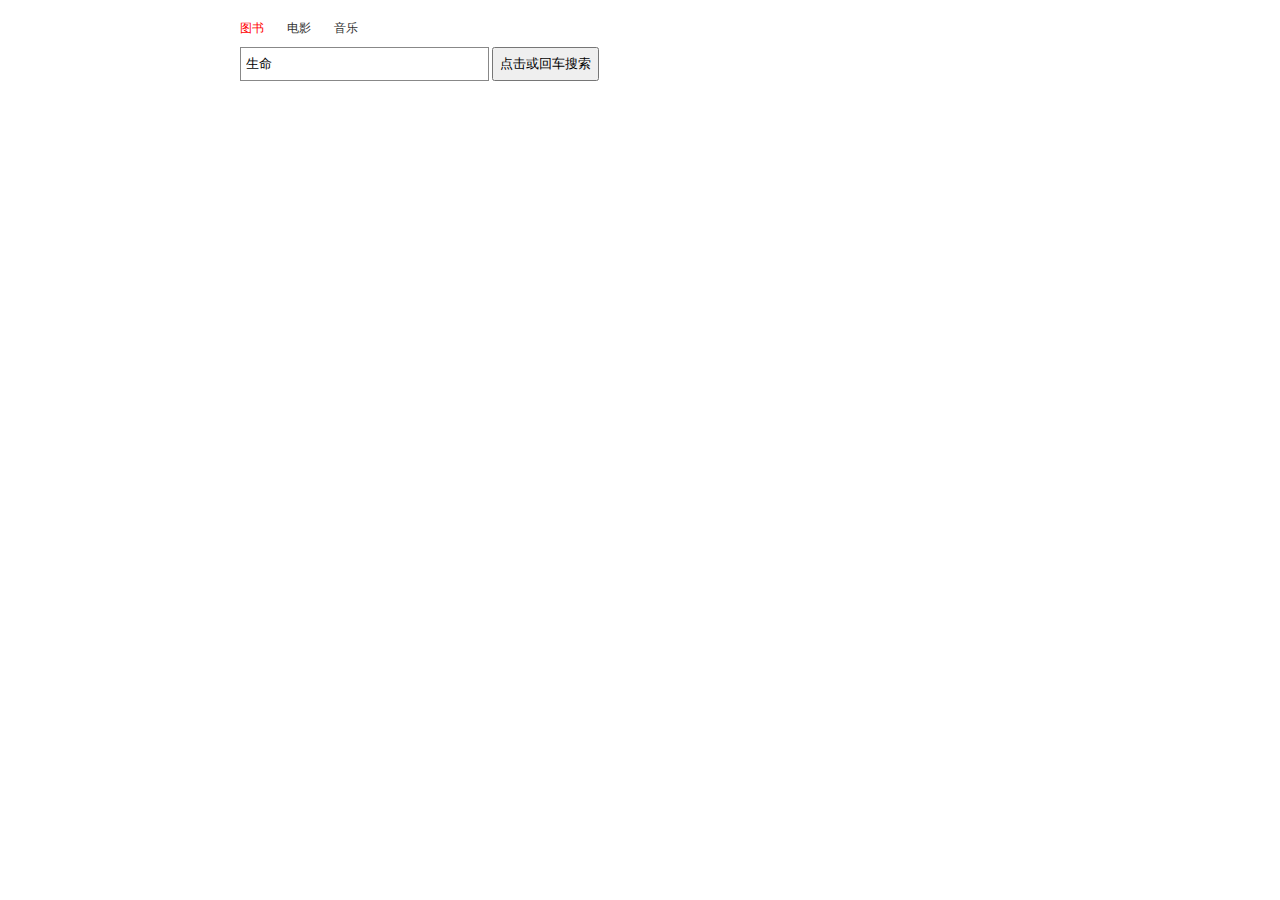
<file: book/index.html>
<!DOCTYPE html>
<html lang="en">
<head>
<meta charset="UTF-8">
<title>图书搜索</title>
<link rel="stylesheet" type="text/css" href="../css/page.css">
</head>
<body>
	
<div class="search">
	<div class="search-cate">
		<a class="search-cate-cur" href="../book/">图书</a>
		<a href="../movie/">电影</a>
		<a href="../music/">音乐</a>
	</div>
	<div class="search-action">
		<input type="text" value="生命" class="search-text"/>
		<button class="search-btn">点击或回车搜索</button>
	</div>
	<div class="search-result">
		<div class="result-con"></div>
	</div>

	<div class="page"></div>
</div>

</body>
</html>

<script type="text/javascript" src="../js/base.js"></script>
<script type="text/javascript" src="../js/book.js"></script>
</file>
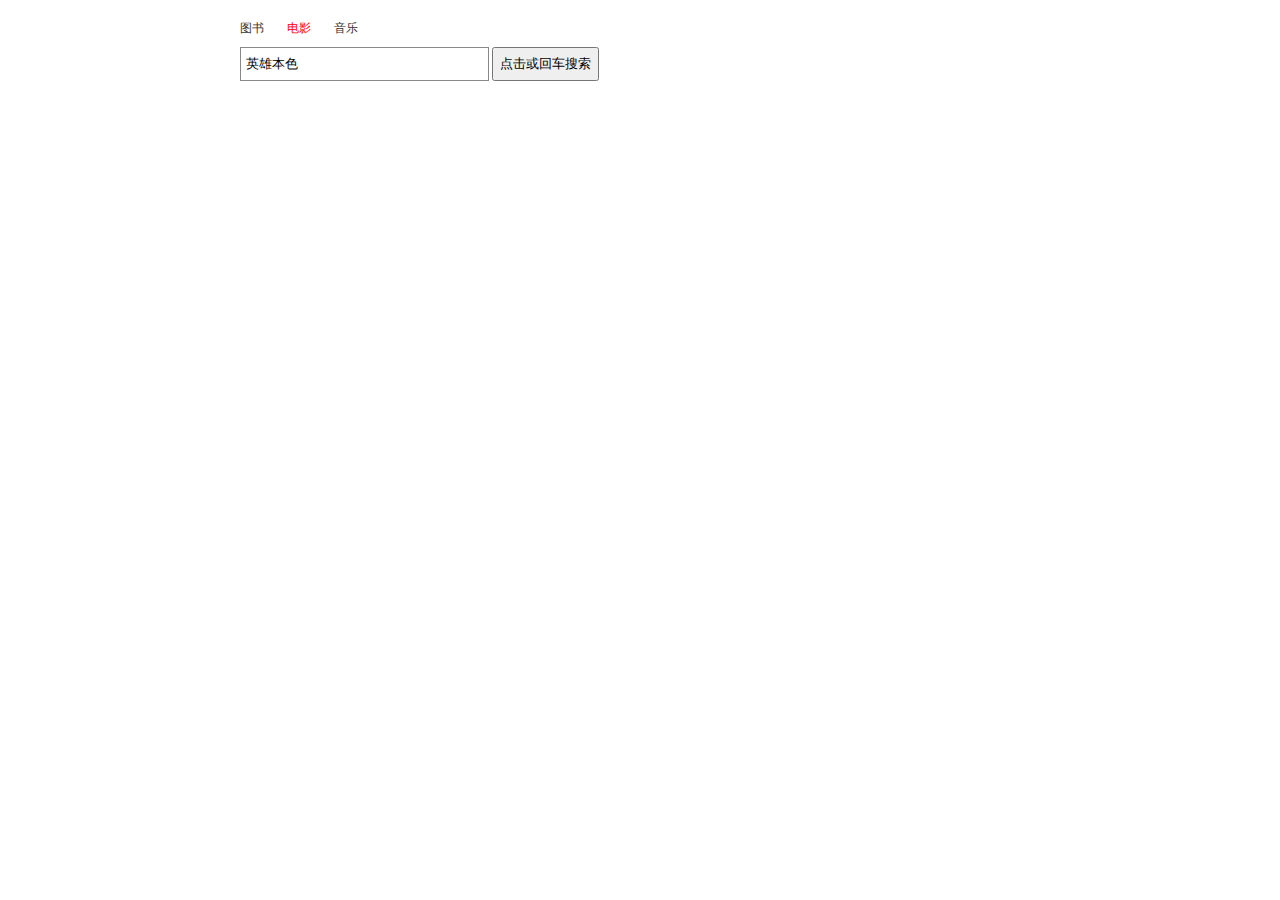
<file: movie/index.html>
<!DOCTYPE html>
<html lang="en">
<head>
	<meta charset="UTF-8">
	<title>jsonp应用</title>
	<link rel="stylesheet" type="text/css" href="../css/page.css">
</head>
<body>
	
<div class="search">
	<div class="search-cate">
		<a href="../book/">图书</a>
		<a class="search-cate-cur" href="../movie/">电影</a>
		<a href="../music/">音乐</a>
	</div>
	<div class="search-action">
		<input type="text" value="英雄本色" class="search-text"/>
		<button class="search-btn">点击或回车搜索</button>
	</div>
	<div class="search-result">
		<div class="result-con"></div>
	</div>

	<div class="page"></div>
</div>

</body>
</html>

<script type="text/javascript" src="../js/base.js"></script>
<script type="text/javascript" src="../js/movie.js"></script>
</file>
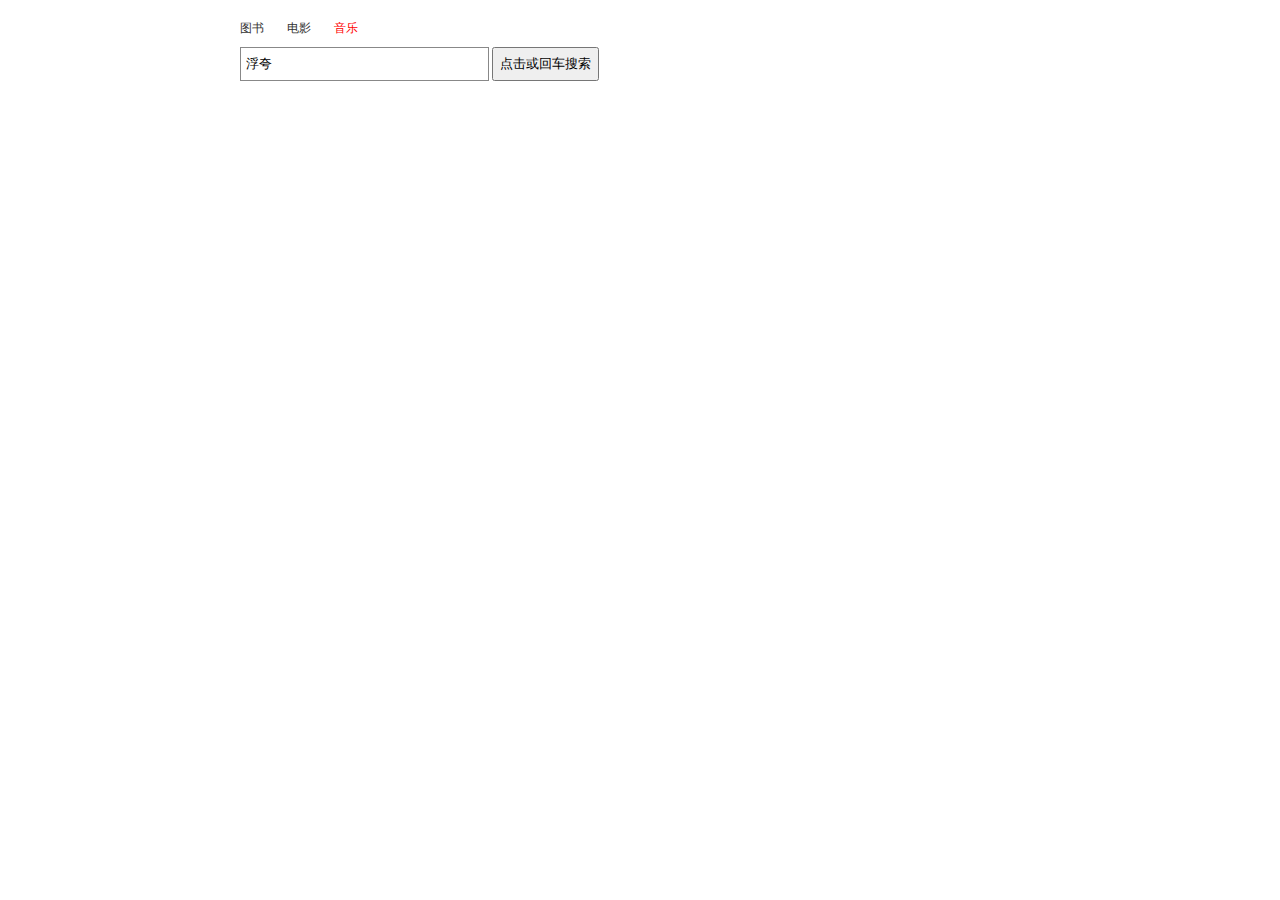
<file: music/index.html>
<!DOCTYPE html>
<html lang="en">
<head>
	<meta charset="UTF-8">
	<title>jsonp应用</title>
	<link rel="stylesheet" type="text/css" href="../css/page.css">
</head>
<body>
	
<div class="search">
	<div class="search-cate">
		<a href="../book/">图书</a>
		<a href="../movie/">电影</a>
		<a class="search-cate-cur" href="../music/">音乐</a>
	</div>
	<div class="search-action">
		<input type="text" value="浮夸" class="search-text"/>
		<button class="search-btn">点击或回车搜索</button>
	</div>
	<div class="search-result">
		<div class="result-con"></div>
	</div>

	<div class="page"></div>
</div>

</body>
</html>

<script type="text/javascript" src="../js/base.js"></script>
<script type="text/javascript" src="../js/music.js"></script>
</file>
<file: css/page.css>
body,p,ul,h3,h4{margin:0;padding:0;}
body{font-size:14px;font-family: "宋体";}
a{text-decoration:none;color:#333;}
img{border:none;}
li{list-style:none;}
::-webkit-scrollbar{width:1em;height:1em;}
::-webkit-scrollbar-track {background:rgba(217,217,217,0.5)}
::-webkit-scrollbar-thumb {background:#ccc;border-radius: 10px;}
.search{width:800px;margin:20px auto;font-size:12px;}
.search-cate {padding-bottom:10px;}
.search-cate a{margin-right:20px;}
.search-cate .search-cate-cur{color:red;}
.search-action .search-text{width:30%;height:30px;border:1px solid #888;padding-left:5px;line-height:30px;}
.search-action .search-btn{height:34px;}
.search-result{padding:20px 0;}

.book{position: relative;zoom:1;}
.book-list{zoom:1;}
.book-list li{float:left;width:23%;height:220px;padding:1%;text-align: center;list-style:none;}
.book-list img{width:120px;height:150px;background:url(../images/loading.gif) center center no-repeat;}
.book-list .book-name{margin-top:10px;line-height:20px;}
.book-info{position: absolute;left:200px;top:0;width:285px;border:1px solid #888;padding:10px;line-height:30px;background:#fff;box-shadow:5px 5px 10px #ccc;}
.book-info .book-tit{height:30px;padding-bottom:10px;font:bold 16px/30px "宋体";overflow:hidden;white-space:nowrap;text-overflow:ellipsis;}
.book-info .key,.movie-item .key,.music-item .key{font-family:simsun;width:5em;color:#666;}
.book-info .arrow-box{position:absolute;left:-9px;top:50%;margin-top:-8px;}
.book-info .arrow-box .arrow{position:absolute;width:17px;height:19px;font-family:"SimSun";color:#888;font-size:16px;line-height:21px;}
.book-info .arrow-box .arrow02{left:2px;color:#fff;}
.book-info-l .arrow-box{left:296px;}
.book-info-l .arrow-box .arrow01{left:2px;}
.book-info-l .arrow-box .arrow02{left:0;}

.detail{width:800px;margin:20px auto;font-size:12px;}
.detail .detail-pic{float:left;}
.detail .detail-pic img{width:238px;}
.detail .book-tit{padding-bottom:10px;font:bold 20px/20px "宋体";}
.detail .detail-info{margin-left:280px;}
.detail .detail-info p{padding-top:20px;}
.detail .detail-info .key{font-family:simsun;width:5em;color:#666;}
.detail-summary{zoom:1;}
.detail-summary:after{display:block;content:'';height:0;clear:both;}
.detail-des{padding:15px 0;line-height:26px;}
.detail-des h3{border-bottom:1px solid #000;margin-bottom:10px;font:bold 16px/38px "宋体";}

.movie .movie-item{border-bottom:1px solid #ddd;padding:10px 0;zoom:1;}
.movie .movie-item:after,.book .book-list:after{display:block;content:'';height:0;clear:both;}
.movie .movie-name{font:bold 16px/20px "宋体";}
.movie .movie-pic{float:left;margin-right:20px;}
.movie .movie-pic img{width:120px;height:160px;}
.movie .movie-info p{padding-top:14px;}
.movie .movie-info .key,.music .movie-info .key{color:#666;}

.music-item {border-bottom:1px solid #ccc;padding:10px 0;zoom:1;}
.music .music-item:after{display:block;content:'';height:0;clear:both;}
.music-item .music-pic{float:left;width:120px;margin-right:20px;text-align: center;}
.music-item img{width:100px;height:100px;margin-top:10px;margin-bottom:10px;border-radius:50%;text-align: center;}
.music-info{float:left;width:280px;padding-top:10px;}
.music-info p{padding-bottom:12px;}
.music-item .val{display:inline-block;width:205px;vertical-align:-3px;overflow:hidden;white-space:nowrap;text-overflow:ellipsis;}
.album-info{margin-left:420px;}
.song-list li{border-bottom:1px dotted #333;line-height:22px;}
.music-item .album-song{padding-bottom:6px;font:bold 14px/22px "宋体";}
.music-item .song-list{height:115px;overflow-y:auto;}

.page{padding:10px 0;}
.page .page-num{border:1px solid #aaa;padding:5px 10px;margin:0 5px;}
.page .page-cur{border:none;color:red;}

.data-loading{text-align: center;line-height:480px;}
</file>
